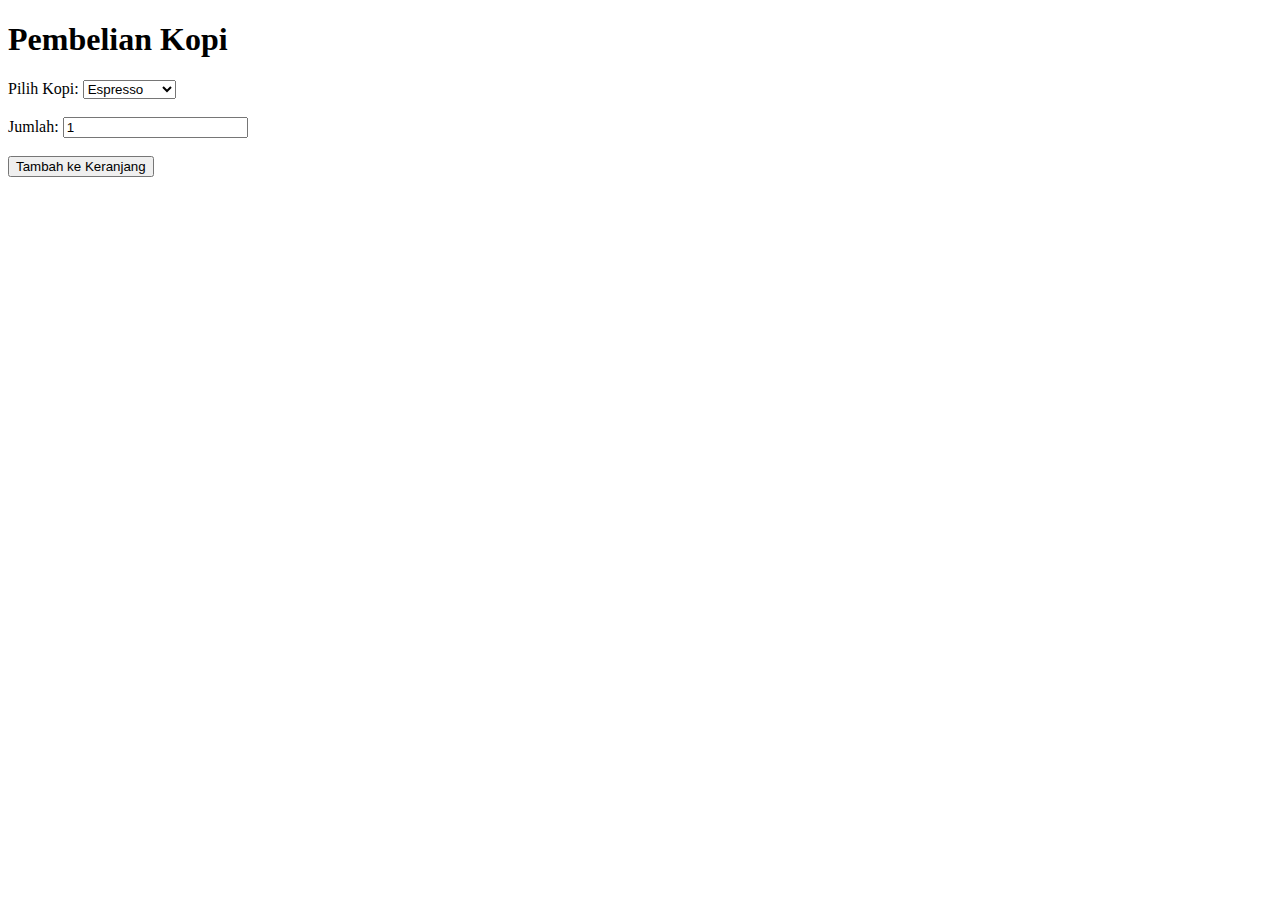
<file: food.html>
<!DOCTYPE html>
<html lang="en">
<head>
  <meta charset="UTF-8">
  <meta name="viewport" content="width=device-width, initial-scale=1.0">
  <title>Pembelian Kopi</title>
</head>
<body>
  <h1>Pembelian Kopi</h1>
  <form id="coffeeForm">
    <label for="coffeeType">Pilih Kopi:</label>
    <select id="coffeeType" name="coffeeType">
      <option value="Espresso">Espresso</option>
      <option value="Latte">Latte</option>
      <option value="Cappuccino">Cappuccino</option>
    </select>
    <br><br>

    <label for="quantity">Jumlah:</label>
    <input type="number" id="quantity" name="quantity" min="1" value="1">
    <br><br>

    <button type="button" id="addToCart">Tambah ke Keranjang</button>
  </form>
</body>
<script src="script.js"></script>
</html>
</file>
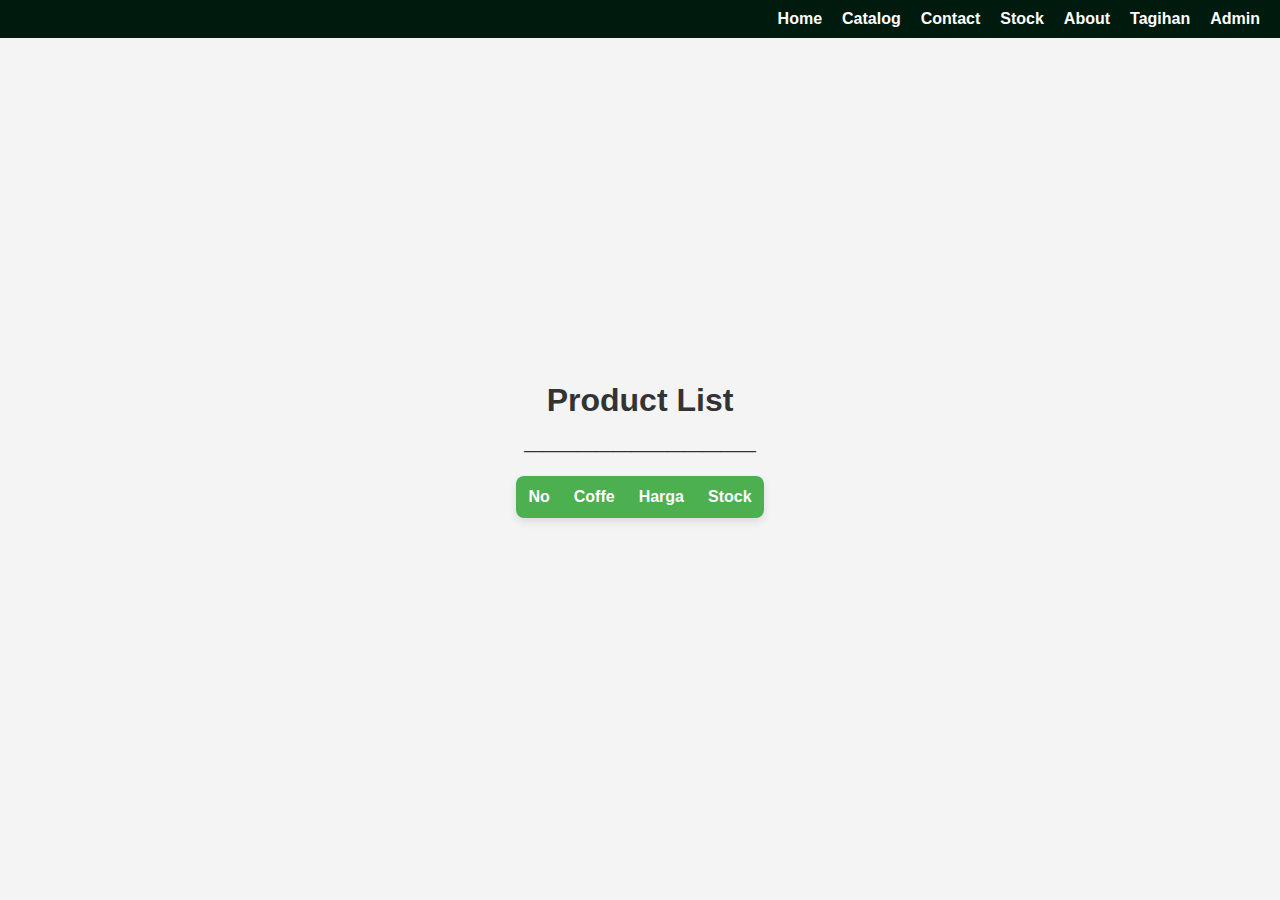
<file: get_products.html>
<!DOCTYPE html>
<html lang="en">
<head>
  <meta charset="UTF-8">
  <meta name="viewport" content="width=device-width, initial-scale=1.0">
  <link rel="stylesheet" href="styles.css">
  <title>Product List</title>
  <style>

    body {
      font-family: Arial, sans-serif;
      margin: 0;
      padding: 0;
      background-color: #f4f4f4;
      display: flex;
      justify-content: center;
      align-items: center;
      height: 100vh;
    }

    h1 {
      text-align: center;
      color: #333;
    }

    table {
      width: 80%;
      margin-top: 20px;
      border-collapse: collapse;
      border-radius: 8px;
      overflow: hidden;
      box-shadow: 0 4px 8px rgba(0, 0, 0, 0.1);
      background-color: white;
    }

   
    th {
      background-color: #4CAF50;
      color: white;
      padding: 12px;
      text-align: left;
    }

    /* Styling sel tabel */
    td {
      padding: 12px;
      text-align: left;
      border-bottom: 1px solid #ddd;
    }

    tr:hover {
      background-color: #f1f1f1;
    }

    @media screen and (max-width: 768px) {
      table {
        width: 95%;
      }

      th, td {
        padding: 10px;
      }
    }
  </style>
</head>

<nav>
    <div class="logo">
        
    </div>
    <ul class="nav-links">
        <li><a href="index.html">Home</a></li>
        <li><a href="#catalog">Catalog</a></li>
        <li><a href="#contact">Contact</a></li>
        <li><a href="get_products.html">Stock</a></li>
        <li><a href="#footer-about">About</a></li>
        <li><a id="invoice.html" href="invoice.html">Tagihan</a></li>
        <li><a id="loginBtn">Admin</a></li>
    </ul>
</nav>

<body>
  <div>
    <h1>Product List</h1>
    <h1>_____________</h1>
    <table id="product-table">
      <thead>
        <tr>
          <th>No</th>
          <th>Coffe</th>
          <th>Harga</th>
          <th>Stock</th>
        </tr>
      </thead>
      <tbody>
       
      </tbody>
    </table>
  </div>

  <script>
 
    fetch('http://localhost:8000/get_products.php') 
      .then(response => response.json())
      .then(data => {
        let tableBody = document.querySelector('#product-table tbody');
        data.forEach(row => {
          let tr = document.createElement('tr');
          tr.innerHTML = `
            <td>${row.product_id}</td>
            <td>${row.product_name}</td>
            <td>${row.price}</td>
            <td>${row.stock}</td>
          `;
          tableBody.appendChild(tr);
        });
      })
      .catch(error => console.error('Error:', error));
  </script>
</body>
</html>
</file>
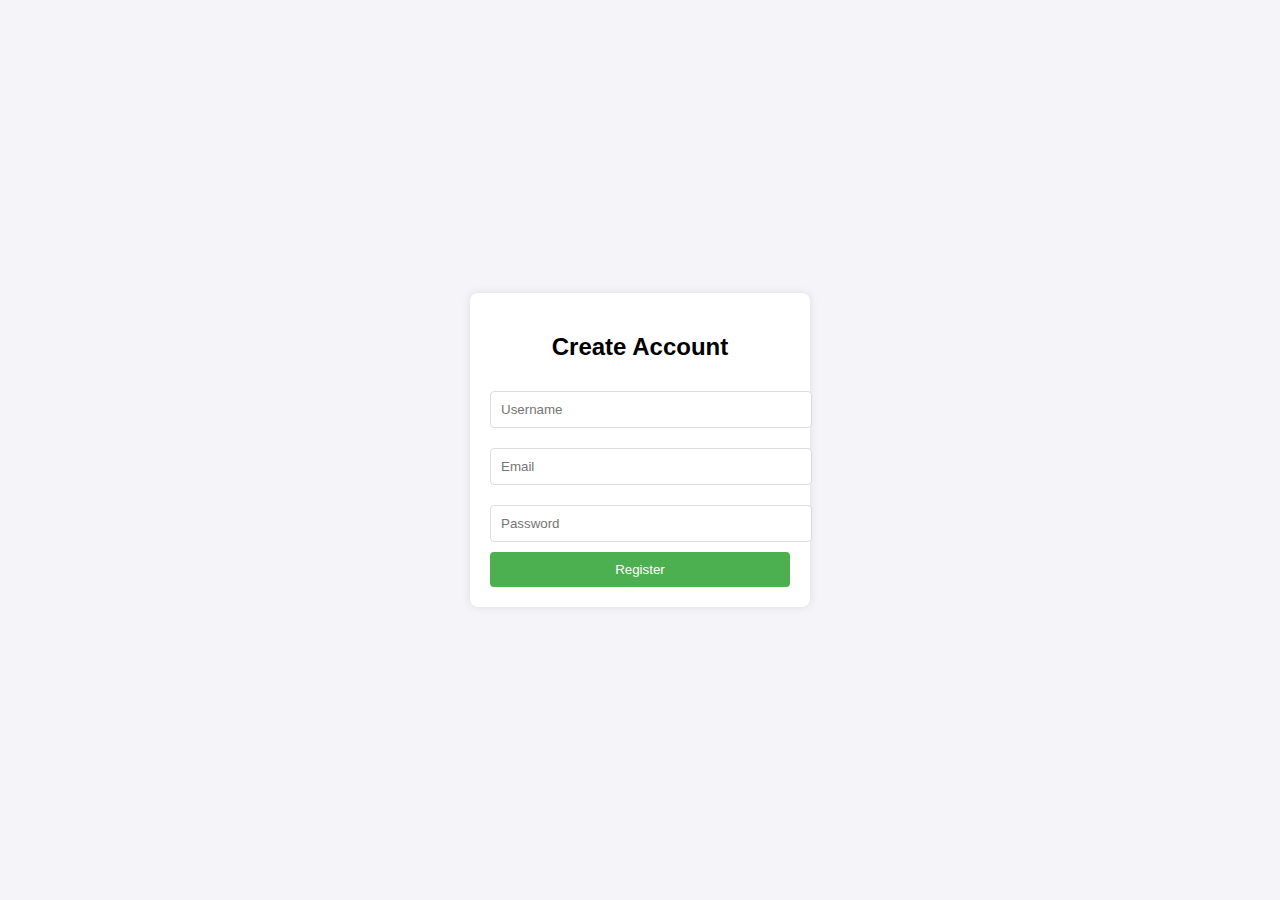
<file: registrasi.html>
<!DOCTYPE html>
<html lang="en">
<head>
    <meta charset="UTF-8">
    <meta name="viewport" content="width=device-width, initial-scale=1.0">
    <title>Register User</title>
    <style>
        body {
            font-family: Arial, sans-serif;
            background-color: #f4f4f9;
            display: flex;
            justify-content: center;
            align-items: center;
            height: 100vh;
            margin: 0;
        }
        .container {
            background-color: white;
            padding: 20px;
            border-radius: 8px;
            box-shadow: 0 0 10px rgba(0, 0, 0, 0.1);
            width: 300px;
        }
        h2 {
            text-align: center;
        }
        input[type="text"], input[type="password"], input[type="email"] {
            width: 100%;
            padding: 10px;
            margin: 10px 0;
            border-radius: 4px;
            border: 1px solid #ddd;
        }
        button {
            width: 100%;
            padding: 10px;
            background-color: #4CAF50;
            color: white;
            border: none;
            border-radius: 4px;
            cursor: pointer;
        }
        button:hover {
            background-color: #45a049;
        }
        .error, .success {
            text-align: center;
            color: red;
        }
        .success {
            color: green;
        }
    </style>
</head>
<body>

<div class="container">
    <h2>Create Account</h2>
    <form id="registerForm">
        <input type="text" id="username" name="username" placeholder="Username" required>
        <input type="email" id="email" name="email" placeholder="Email" required>
        <input type="password" id="password" name="password" placeholder="Password" required>
        <button type="submit">Register</button>
    </form>
    <div id="message"></div>
</div>

<script>
    document.getElementById('registerForm').addEventListener('submit', function(event) {
        event.preventDefault();

        // Ambil data dari form
        const username = document.getElementById('username').value;
        const email = document.getElementById('email').value;
        const password = document.getElementById('password').value;

        // Menampilkan pesan loading
        document.getElementById('message').innerHTML = 'Registering...';

        // Mengirimkan data ke backend menggunakan Fetch API
        fetch('http://localhost:8000/pembelian.php', {
            method: 'POST',
            headers: {
                'Content-Type': 'application/json'
            },
            body: JSON.stringify({
                username: username,
                email: email,
                password: password
            })
        })
        .then(response => response.json())
        .then(data => {
            // Menampilkan hasil response dari backend
            if (data.success) {
                document.getElementById('message').innerHTML = `<div class="success">${data.success}</div>`;
            } else if (data.error) {
                document.getElementById('message').innerHTML = `<div class="error">${data.error}</div>`;
            }
        })
        .catch(error => {
            document.getElementById('message').innerHTML = `<div class="error">An error occurred: ${error}</div>`;
        });
    });
</script>

</body>
</html>
</file>
<file: styles.css>
/* Reset basic styling */
* {
    margin: 0;
    padding: 0;
    box-sizing: border-box;
}

/* Navbar */
nav {
    display: flex;
    justify-content: space-between;
    align-items: center;
    background-color: #011a0e;
    padding: 10px 20px;
    color: #fff;
    position: fixed;
    width: 100%;
    top: 0;
    z-index: 10;
}

nav .logo {
    display: flex;
    align-items: center;
}

nav .logo-img {
    width: 40px;
    margin-right: 10px;
}

nav ul {
    list-style: none;
    display: flex;
    gap: 20px;
}

nav a {
    text-decoration: none;
    color: #fff;
    font-weight: bold;
    transition: color 0.3s;
}


.quantity-display {
    font-size: 18px;
    font-weight: bold;
    padding: 0 10px;
  }
  
  .item-details {
    font-size: 16px;
    flex-grow: 1;
    text-align: right;
    padding-left: 20px;
  }
nav a:hover {
    color: #46cd0c;
}

/* Style untuk header */
header {
    position: relative;
    height: 50vh;
    display: flex;
    justify-content: center; /* Menyusun konten secara horizontal di tengah */
    align-items: center;     /* Menyusun konten secara vertikal di tengah */
    overflow: hidden;        /* Menjaga gambar tetap dalam batas radius */
}

header img {
    width: 80%;
    height: 100%;
    border-radius: 18px;
    object-fit: cover;
}

/* Konten header */
.header-content {
    position: absolute;
    bottom: 20px;
    left: 20px;
    right: 20px;
    display: flex;
    justify-content: space-between;
    color: white;
    font-size: 18px;
}

/* Ensure full height for the page */
body, html {
    height: 100%;
    margin: 0;
    font-family: 'Roboto', sans-serif;
}

/* .Produk Section Styling */
/* Styling for the product container */
.product-container {
    display: flex;
    flex-direction: column; /* Vertically align content */
    align-items: center; /* Center the content horizontally */
    justify-content: center; /* Center the content vertically */
    margin-top: 20px; /* Adjust the spacing from the top */
}

/* Style for Produk section */
.Produk {
    width: 100%;
    height: 50vh; /* Set height to 50% of the viewport */
    display: flex;
    justify-content: center;
    align-items: center;
    border-radius: 10px;
    background-color: #f0f0f0; /* Optional: Set a background color */
}

/* Image styling */
.Produk img {
    max-height: 100%; /* Limit image height to 100% of its container */
    width: auto; /* Maintain aspect ratio */
}

/* Styling for the product details */
.detailproduk {
    margin-top: 20px; /* Space between image and product details */
    padding: 20px;
    max-width: 900px; /* Adjust the width of the detail section */
    background-color: #fff;
    box-shadow: 0 4px 8px rgba(0, 0, 0, 0.1); /* Add a shadow for a nicer look */
    border-radius: 8px; /* Rounded corners */
    justify-content: center;
}


/* Styling for the form */
#coffeeForm {
    margin-top: 20px;
    background-color: #fff;
    padding: 20px;
    border-radius: 8px;
    box-shadow: 0 4px 8px rgba(0, 0, 0, 0.1);
    width: 900px;
    text-align: center;
    justify-content: center;
}

.form-container {
    margin-top: 30px; /* Space between product details and form */
    width: 100%;
    display: flex;
    justify-content: center;
}

/* Menata label untuk elemen form */
label {
    font-size: 16px;
    margin-bottom: 8px;
    display: block; /* Memastikan label tampil di atas input */
}

/* Menata elemen input dan select */
input[type="number"],
select {
    width: 100%; /* Lebar elemen input seleksi 100% dari lebar form */
    padding: 8px;
    margin: 10px 0; /* Memberi jarak antar elemen */
    border-radius: 4px;
    border: 1px solid #ccc; /* Batas dengan warna abu-abu muda */
    box-sizing: border-box; /* Menjaga padding tidak mempengaruhi ukuran elemen */
}


/* Menata tombol */
.button{
    background-color: #c48d20; /* Warna hijau tombol */
    color: white;

    border: none;
    cursor: pointer;
    width: 100%; /* Tombol memenuhi lebar form */
    font-size: 16px;
}

/* Efek hover untuk tombol */
button:hover {
    background-color: #7d570b; /* Mengubah warna tombol saat disorot */
}

#addToCart {
    background-color: #c48d20; /* Warna tombol */
    color: white; /* Warna teks tombol */
    border: none; /* Menghilangkan border */
    cursor: pointer; /* Mengubah pointer saat di-hover */
    width: 100%; /* Tombol memenuhi lebar container */
    font-size: 16px; /* Ukuran font */
    padding: 10px; /* Memberikan padding agar lebih besar */
    text-align: center; /* Mengatur teks agar rata tengah */
    border-radius: 5px; /* Membuat sudut tombol lebih membulat */
    transition: background-color 0.3s ease; /* Efek transisi ketika hover */
}

#addToCart:hover {
    background-color: #b77a1f; /* Warna tombol saat di-hover */
}

.back-btn {
    position: fixed;  /* Memastikan tombol tetap berada di posisi yang sama meskipun halaman digulir */
    top: 20px;  /* Posisi tombol dari atas */
    left: 20px;  /* Posisi tombol dari kiri */
    background-color: #ffffff;  /* Warna latar belakang tombol */
    color: white;  /* Warna teks tombol */
    padding: 15px;  /* Menambahkan padding untuk membuat tombol lebih besar */
    border: none;  /* Menghapus border tombol */
    border-radius: 50%;  /* Membuat tombol bulat */
    cursor: pointer;  /* Menambahkan cursor tangan saat hover */
    font-size: 20px;  /* Ukuran font tombol */
    z-index: 1000;  /* Pastikan tombol berada di atas elemen lain */
    display: flex;  /* Menggunakan flexbox agar gambar rata tengah */
    justify-content: center;  /* Memusatkan gambar secara horizontal */
    align-items: center;  /* Memusatkan gambar secara vertikal */
    width: 60px;  /* Menentukan lebar tombol */
    height: 60px;  /* Menentukan tinggi tombol */
}

.back-btn img {
    width: 50px;  /* Mengatur ukuran gambar */
    height: auto;  /* Menjaga rasio gambar */
}

.back-btn:hover {
    background-color: #27b300;  /* Warna latar belakang tombol saat hover */
}


  

/* Tombol Keranjang */
.cart-btn img {
    width: 10px;  /* Ukuran lebar gambar */
    height: 10px; /* Ukuran tinggi gambar */
    transition: transform 0.3s ease;
}

.cart-btn img:hover {
    transform: scale(1.1);
}

.quantity-control {
    display: flex;
    align-items: center;
    margin-right: 20px; /* Add margin to separate quantity control and cart button */
}

/* Kontrol Jumlah */
.control {
    display: flex;
    justify-content: space-between;
    align-items: center;
    padding: 20px;
    position: relative; 
}

.quantity-control {
    display: flex;
    align-items: center;
}

.quantity {
    margin: 0 15px;
    font-size: 20px;
}

/* Keranjang */
.cart {
    display: flex;
    justify-content: center;
}

.cart-btn {
    background-color: transparent;
    border: none;
    cursor: pointer;
    position: absolute; /* Keeps the button in a fixed position within the control div */
    right: 0; /* Align the cart button to the right */
    top: 50%; /* Vertically center the cart button */
    transform: translateY(-50%); /* Align the button perfectly in the middle */
}

.cart-btn img {
    width: 30px;
    height: 30px;
}

#cart-summary {
    margin-top: 40px;
    padding: 20px;
    background-color: #f8f8f8;
    border-radius: 8px;
}

#cart-items {
    list-style-type: none;
    padding: 0;
}

#cart-items li {
    padding: 10px;
    border-bottom: 1px solid #ddd;
}

/* Cart list styling */
#cartList {
    margin-top: 20px;
    padding: 10px;
    list-style-type: none;
    border: 1px solid #ddd;
    background-color: #fff;
  }
  
  #cartList li {
    padding: 15px;
    border-bottom: 1px solid #ddd;
  }
  
  #cartList li:last-child {
    border-bottom: none;
  }
  
  #cartList div {
    font-weight: bold;
    margin-top: 10px;
    font-size: 18px;
  }

  #cartList li {
    font-size: 14px;
  }

#total-price {
    font-size: 18px;
    font-weight: bold;
}
</file>
